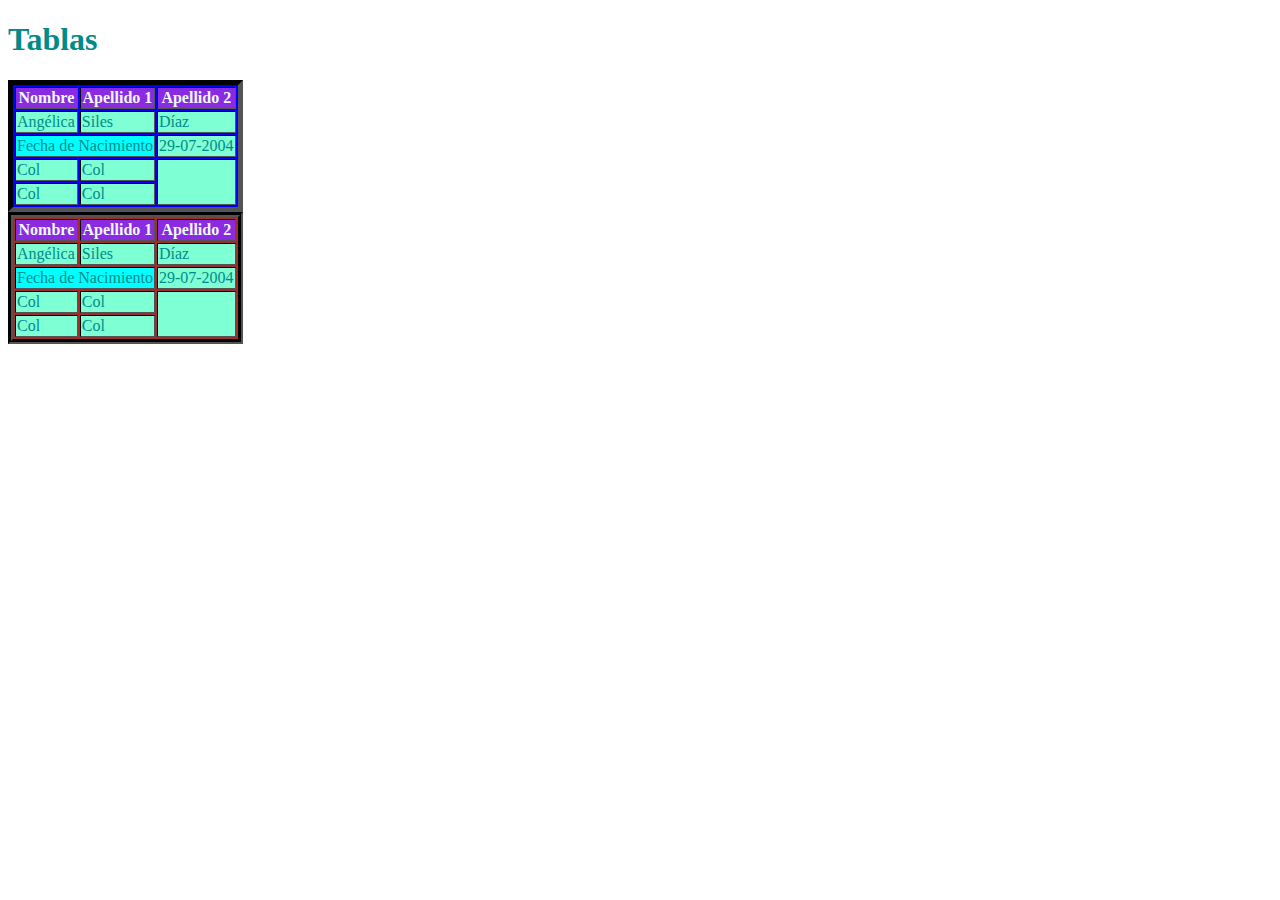
<file: tablasCss/index.html>
<!DOCTYPE html>
<html lang="en">
<head>
    <meta charset="UTF-8">
    <meta http-equiv="X-UA-Compatible" content="IE=edge">
    <meta name="viewport" content="width=device-width, initial-scale=1.0">
    <title>Tablas CSS</title>
   
    

    <style >
        td{
            background-color: aquamarine;
        }
        table{
            border-color: black;
            border-width: 5px;
            border-style:dotted;
        }
    </style>
     <link rel="stylesheet" href="css/main.css">
</head>
<body>
    <h1>Tablas</h1>
    <table border="1" class="tabla1">


        <tr>
            <th style="background-color: blueviolet; color: aliceblue;">Nombre</th>
            <th style="background-color: blueviolet; color: aliceblue;">Apellido 1</th>
            <th style="background-color: blueviolet; color: aliceblue;">Apellido 2</th>
        </tr>
        <tr>
            <td>Angélica</td>
            <td>Siles</td>
            <td>Díaz</td>
        </tr>
        <tr>
            <td colspan="2" id="colFechaNac">Fecha de Nacimiento</td>
            <td>29-07-2004</td>
        </tr>
        <tr>
            <td>Col</td>
            <td>Col</td>
            <td rowspan="2"></td>
        </tr>
        <tr>
            <td>Col</td>
            <td>Col</td>
            
        </tr>
    </table>
    
    <table border="1" class="tabla2">


        <tr>
            <th style="background-color: blueviolet; color: aliceblue;">Nombre</th>
            <th style="background-color: blueviolet; color: aliceblue;">Apellido 1</th>
            <th style="background-color: blueviolet; color: aliceblue;">Apellido 2</th>
        </tr>
        <tr>
            <td>Angélica</td>
            <td>Siles</td>
            <td>Díaz</td>
        </tr>
        <tr>
            <td colspan="2" id="colFechaNac">Fecha de Nacimiento</td>
            <td>29-07-2004</td>
        </tr>
        <tr>
            <td>Col</td>
            <td>Col</td>
            <td rowspan="2"></td>
        </tr>
        <tr>
            <td>Col</td>
            <td>Col</td>
            
        </tr>
    </table>
</body>
</html>
</file>
<file: tablasCss/css/main.css>
#colFechaNac{
    background-color: aqua;
}

*{color: darkcyan;}

td{
    font-family: 'Times New Roman', Times, serif;
}

.tabla1{
    color: beige;
    background-color: blue;
    border-style: inset;
}

.tabla2{
    color: blanchedalmond;
    background-color: brown;
    border-style: groove;
}
</file>
